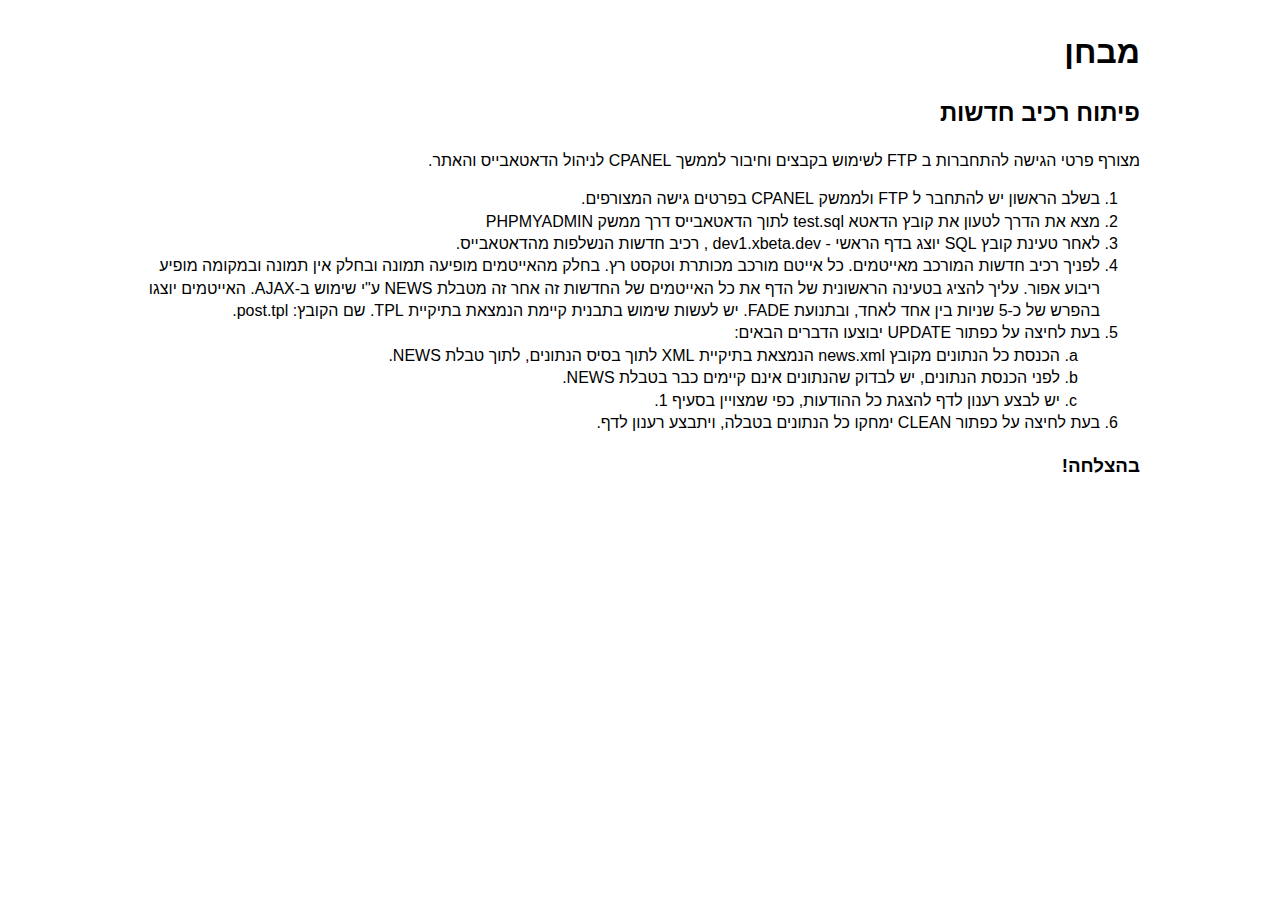
<file: test.html>
<!DOCTYPE>
<html>
<head>
	<meta http-equiv="Content-Type" content="text/html; charset=utf-8">
	<title>מבחן</title>
</head>
<body dir="rtl">
	<div style="width: 80%; max-width: 1000px; margin: 30px auto; font-family: Arial; line-height: 1.4;">
		<h1>מבחן</h1>
		<h2>פיתוח רכיב חדשות</h2>
		<p>מצורף פרטי הגישה להתחברות ב FTP לשימוש בקבצים וחיבור לממשך CPANEL לניהול הדאטאבייס והאתר.</p>
		<ol type="1">
			<li>בשלב הראשון יש להתחבר ל FTP ולממשק CPANEL בפרטים גישה המצורפים.</li>
			<li>מצא את הדרך לטעון את קובץ הדאטא test.sql לתוך הדאטאבייס דרך ממשק PHPMYADMIN</li>
			<li>לאחר טעינת קובץ SQL יוצג בדף הראשי - dev1.xbeta.dev , רכיב חדשות הנשלפות מהדאטאבייס.</li>
			<li>לפניך רכיב חדשות המורכב מאייטמים.
				כל אייטם מורכב מכותרת וטקסט רץ. בחלק מהאייטמים מופיעה תמונה ובחלק אין תמונה ובמקומה מופיע ריבוע אפור.
				עליך להציג בטעינה הראשונית של הדף את כל האייטמים של החדשות זה אחר זה מטבלת NEWS ע"י שימוש ב-AJAX.
				האייטמים יוצגו בהפרש של כ-5 שניות בין אחד לאחד, ובתנועת FADE.
				יש לעשות שימוש בתבנית קיימת הנמצאת בתיקיית TPL. שם הקובץ: post.tpl.</li>
			<li>
				<span>בעת לחיצה על כפתור UPDATE יבוצעו הדברים הבאים:</span>
				<ol type="a">
					<li>הכנסת כל הנתונים מקובץ news.xml הנמצאת בתיקיית XML לתוך בסיס הנתונים, לתוך טבלת NEWS.</li>
					<li>לפני הכנסת הנתונים, יש לבדוק שהנתונים אינם קיימים כבר בטבלת NEWS.</li>
					<li>יש לבצע רענון לדף להצגת כל ההודעות, כפי שמצויין בסעיף  1.</li>
				</ol>
			</li>
			<li> בעת לחיצה על כפתור CLEAN ימחקו כל הנתונים בטבלה, ויתבצע רענון לדף.</li>
		</ol>
		<h3>בהצלחה!</h3>
	</div>
</body>
</html>
</file>
